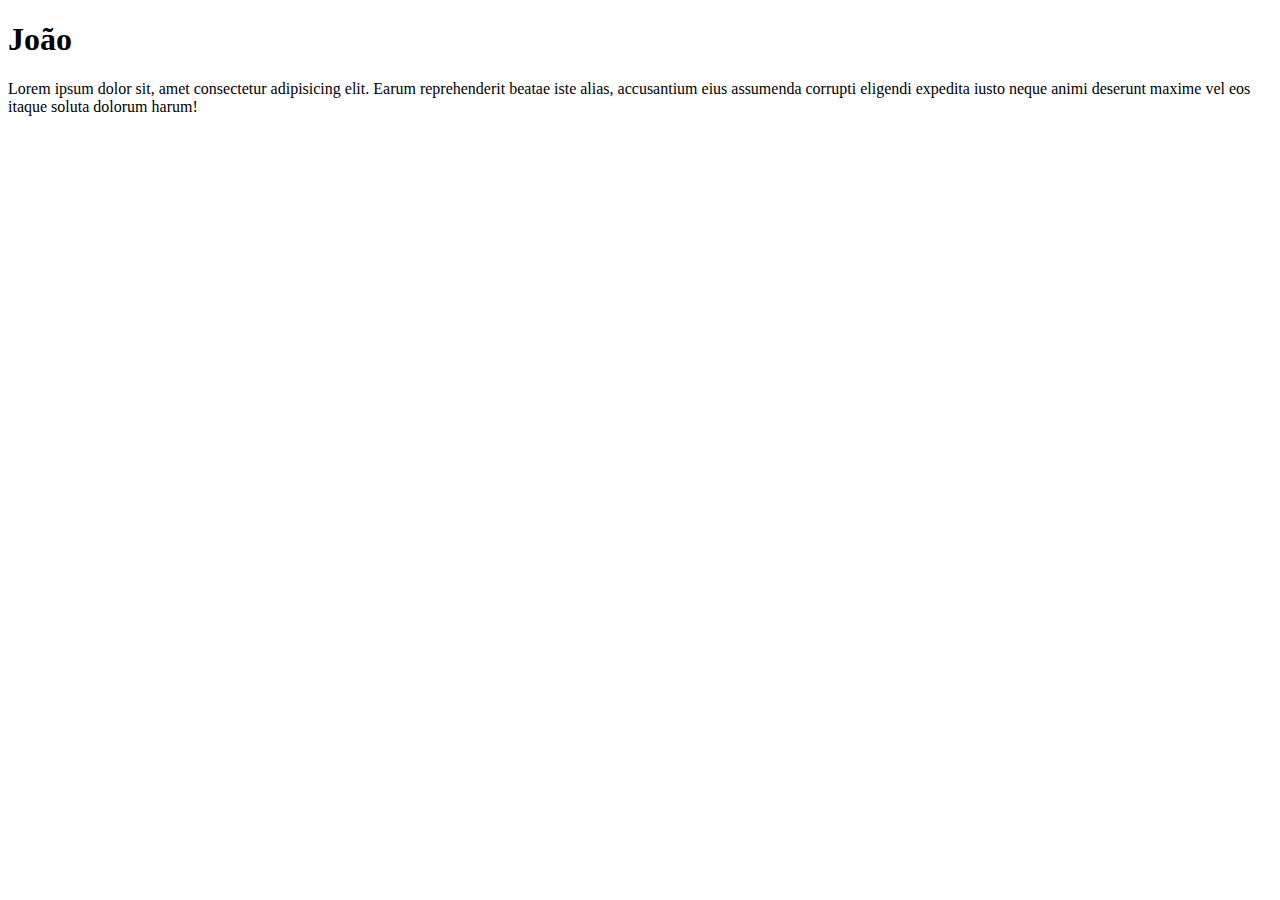
<file: HTML/index.HTML>
<!DOCTYPE html>
<html lang="pt-br">
<head>
    <meta charset="UTF-8">
    <meta name="viewport" content="width=device-width, initial-scale=1.0">
    <title>Documento</title>
</head>
<body>
    <h1>João</h1>
    <p>Lorem ipsum dolor sit, amet consectetur adipisicing elit. Earum reprehenderit beatae iste alias, accusantium eius assumenda corrupti eligendi expedita iusto neque animi deserunt maxime vel eos itaque soluta dolorum harum!</p>
</html>
</file>
